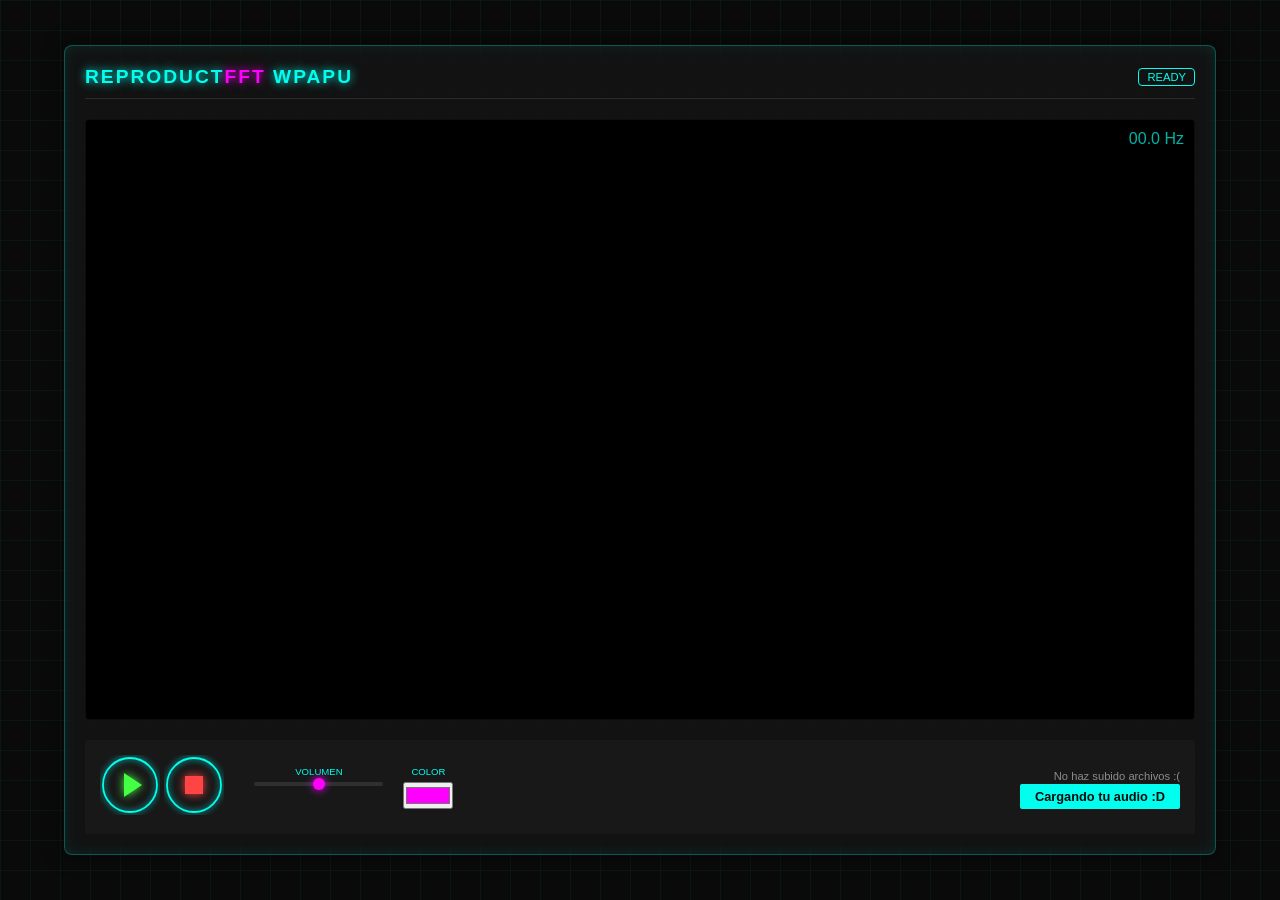
<file: index.html>
<!--
==================================================
AUDIO VISUALIZER
Archivo principal de la interfaz

Aquí va:
- estructura HTML
- botones/sliders
- canvas del visualizador
- imports CSS/JS

Evitar:
- lógica compleja JS
- estilos inline
==================================================
-->

<!DOCTYPE html>
<html lang="es">
<head>
    <meta charset="UTF-8">
    <meta name="viewport" content="width=device-width, initial-scale=1.0">
    <link rel="stylesheet" href="styles.css">
    <link rel="shortcut icon" href="assets/icons/favicon.ico" type="image/x-icon">
    <title>Proyecto | Calculo Edition</title>
</head>
<body>

    <main class="app-container">
        <header class="main-header">
            <h1>REPRODUCT<span>FFT</span> WPAPU</h1>
            <div class="status-indicator">READY</div>
        </header>

        <section class="visualizer-container">
            <canvas id="fft-canvas"></canvas>
            
            <div class="canvas-overlay">
                <span id="freq-display">00.0 Hz</span>
            </div>
        </section>

        <footer class="controls-panel">
            
           <div class="btn-group">
    <button id="btn-play" class="control-btn play">
        <svg viewBox="0 0 100 100" class="icon-svg">
            <circle cx="50" cy="50" r="45" class="outer-ring"/>
            <polygon points="40,30 70,50 40,70" class="shape"/>
        </svg>
    </button>

    <button id="btn-stop" class="control-btn stop">
        <svg viewBox="0 0 100 100" class="icon-svg">
            <circle cx="50" cy="50" r="45" class="outer-ring"/>
            <rect x="35" y="35" width="30" height="30" class="shape"/>
        </svg>
    </button>
</div>

            <div class="sliders-group">
                <div class="input-wrapper">
                    <label for="gain-slider">VOLUMEN</label>
                    <input type="range" id="gain-slider" min="0" max="2" step="0.1" value="1">
                </div>
                <div class="input-wrapper">
                    <label for="color-picker">COLOR</label>
                    <input type="color" id="color-picker" value="#ff00ff">
                </div>
            </div>

            <div class="track-info">
                <p id="track-name">No haz subido archivos :(</p>
                <input type="file" id="audio-upload" hidden>
                <label for="audio-upload" class="upload-label">Cargando tu audio :D</label>
            </div>

        </footer>
    </main>

    <script src="app.js" type="module"></script>
</body>
</html>
</file>
<file: styles.css>
/*
==================================================
AUDIO VISUALIZER STYLES

Aquí van:
- layout
- tema oscuro
- glow/neón
- responsive
- animaciones visuales
- los knobs (perillas para controlar el audio)

Evitar:
- estilos innecesariamente complejos
- !important salvo casos extremos
==================================================
*/

/*Usar colores como variables*/

:root {
  --bg-color: #0a0a0a;
  --primary-color: #00ffee;
  --secondary-color: #ff00ff;
  --text-color: #ffffff;
}

/*Separadores útiles, no obligatorios:*/
/* ===== RESET / BASE ===== */
* {
  margin: 0;
  padding: 0;
  box-sizing: border-box;
  font-family: 'Segoe UI', Roboto, Helvetica, Arial, sans-serif;
}

body {
  background-color: var(--bg-color);
  color: var(--text-color);
  height: 100vh;
  display: flex;
  justify-content: center;
  align-items: center;
  overflow: hidden;
  /* Fondo con patrón de rejilla sutil */
  background-image: 
    linear-gradient(rgba(0, 255, 238, 0.05) 1px, transparent 1px),
    linear-gradient(90deg, rgba(0, 255, 238, 0.05) 1px, transparent 1px);
  background-size: 30px 30px;
}

/* ===== LAYOUT GENERAL ===== */
.app-container {
  width: 90%;
  max-width: 1200px;
  height: 90vh;
  display: flex;
  flex-direction: column;
  background: rgba(20, 20, 20, 0.8);
  border: 1px solid rgba(0, 255, 238, 0.3);
  border-radius: 8px;
  box-shadow: 0 0 20px rgba(0, 0, 0, 0.5), inset 0 0 15px rgba(0, 255, 238, 0.1);
  padding: 20px;
}

/* ===== HEADER ===== */
.main-header {
  display: flex;
  justify-content: space-between;
  align-items: center;
  border-bottom: 1px solid rgba(255, 255, 255, 0.1);
  padding-bottom: 10px;
  margin-bottom: 20px;
}

.main-header h1 {
  font-size: 1.2rem;
  letter-spacing: 2px;
  color: var(--primary-color);
  text-shadow: 0 0 10px var(--primary-color);
}

.main-header span {
  color: var(--secondary-color);
  text-shadow: 0 0 10px var(--secondary-color);
}

.status-indicator {
  font-size: 0.7rem;
  padding: 2px 8px;
  border: 1px solid var(--primary-color);
  color: var(--primary-color);
  border-radius: 4px;
  animation: blink 2s infinite;
}

/* ===== CANVAS VISUALIZER ===== */
.visualizer-container {
  flex-grow: 1;
  position: relative;
  background: #000;
  border-radius: 4px;
  margin-bottom: 20px;
  overflow: hidden;
  border: 1px solid rgba(255, 255, 255, 0.05);
}

#fft-canvas {
  width: 100%;
  height: 100%;
  display: block;
}

.canvas-overlay {
  position: absolute;
  top: 10px;
  right: 10px;
  font-family: monospace;
  color: var(--primary-color);
  opacity: 0.7;
}

/* ===== CONTROLES / PANEL INFERIOR ===== */
.controls-panel {
  display: grid;
  grid-template-columns: auto 1fr auto;
  gap: 30px;
  align-items: center;
  padding: 15px;
  background: rgba(30, 30, 30, 0.5);
  border-radius: 4px;
}

/* ===== BOTONES ===== */
/* Estilo base del botón (transparente) */
.control-btn {
    width: 60px;
    height: 60px;
    background: none;
    border: none;
    cursor: pointer;
    padding: 0;
}

.icon-svg {
    width: 100%;
    height: 100%;
}

/* El anillo exterior cian */
.outer-ring {
    fill: none;
    stroke: var(--primary-color);
    stroke-width: 3;
    filter: drop-shadow(0 0 5px var(--primary-color));
}

/* Colores de las formas internas */
.play .shape {
    fill: #44ff44; /* Verde neón */
    filter: drop-shadow(0 0 8px #44ff44);
}

.stop .shape {
    fill: #ff4444; /* Rojo neón */
    filter: drop-shadow(0 0 8px #ff4444);
}

/* Efecto al tocar/click */
.control-btn:active {
    transform: scale(0.9);
    filter: brightness(1.5);
}
.control-btn {
    transition: all 0.3s ease; 
}

/* Cuando el mouse está encima del botón se pone medio transparente*/
.control-btn:hover {
    opacity: 0.5; 
    cursor: pointer;
    transform: scale(1.05); 
}

/* ===== SLIDERS (Tunning para cromo/neón) ===== */
.sliders-group {
  display: flex;
  gap: 20px;
}

.input-wrapper {
  display: flex;
  flex-direction: column;
  gap: 5px;
}

.input-wrapper label {
  font-size: 0.6rem;
  color: var(--primary-color);
  text-align: center;
}

input[type="range"] {
  appearance: none;
  background: rgba(255, 255, 255, 0.1);
  height: 4px;
  border-radius: 2px;
}

input[type="range"]::-webkit-slider-thumb {
  appearance: none;
  width: 12px;
  height: 12px;
  background: var(--secondary-color);
  border-radius: 50%;
  cursor: pointer;
  box-shadow: 0 0 8px var(--secondary-color);
}

/* ===== TRACK INFO & UPLOAD ===== */
.track-info {
  text-align: right;
}

#track-name {
  font-size: 0.7rem;
  margin-bottom: 5px;
  color: rgba(255, 255, 255, 0.5);
}

.upload-label {
  font-size: 0.8rem;
  color: var(--bg-color);
  background: var(--primary-color);
  padding: 5px 15px;
  border-radius: 2px;
  cursor: pointer;
  font-weight: bold;
  transition: 0.3s;
}

.upload-label:hover {
  filter: brightness(1.2);
  box-shadow: 0 0 10px var(--primary-color);
}

/* ===== ANIMACIONES ===== */
/* esta animacion se utiliza para que el boton vibre un poquito cuando el mouse este encima*/
@keyframes glitch {
  0% { transform: translate(0); }
  20% { transform: translate(-2px, 2px); }
  40% { transform: translate(-2px, -2px); }
  60% { transform: translate(2px, 2px); }
  80% { transform: translate(2px, -2px); }
  100% { transform: translate(0); }
}

/* Aplícalo cuando pases el mouse por los botones: */
.control-btn:hover {
  animation: glitch 0.3s linear infinite;
}
@keyframes neon-pulse {
  0%, 100% {
    text-shadow: 0 0 10px var(--primary-color), 0 0 20px var(--primary-color);
    box-shadow: 0 0 5px var(--primary-color);
  }
  50% {
    text-shadow: 0 0 20px var(--primary-color), 0 0 40px var(--primary-color);
    box-shadow: 0 0 20px var(--primary-color);
    filter: brightness(1.5);
  }
}

/* Aplícalo así: */
.status-indicator {
  animation: neon-pulse 1.5s infinite ease-in-out;
}
/* ===== RESPONSIVE ===== */
@media (max-width: 768px) {
  .controls-panel {
    grid-template-columns: 1fr;
    text-align: center;
  }
  .btn-group, .sliders-group, .track-info {
    justify-content: center;
    text-align: center;
  }
}
</file>
